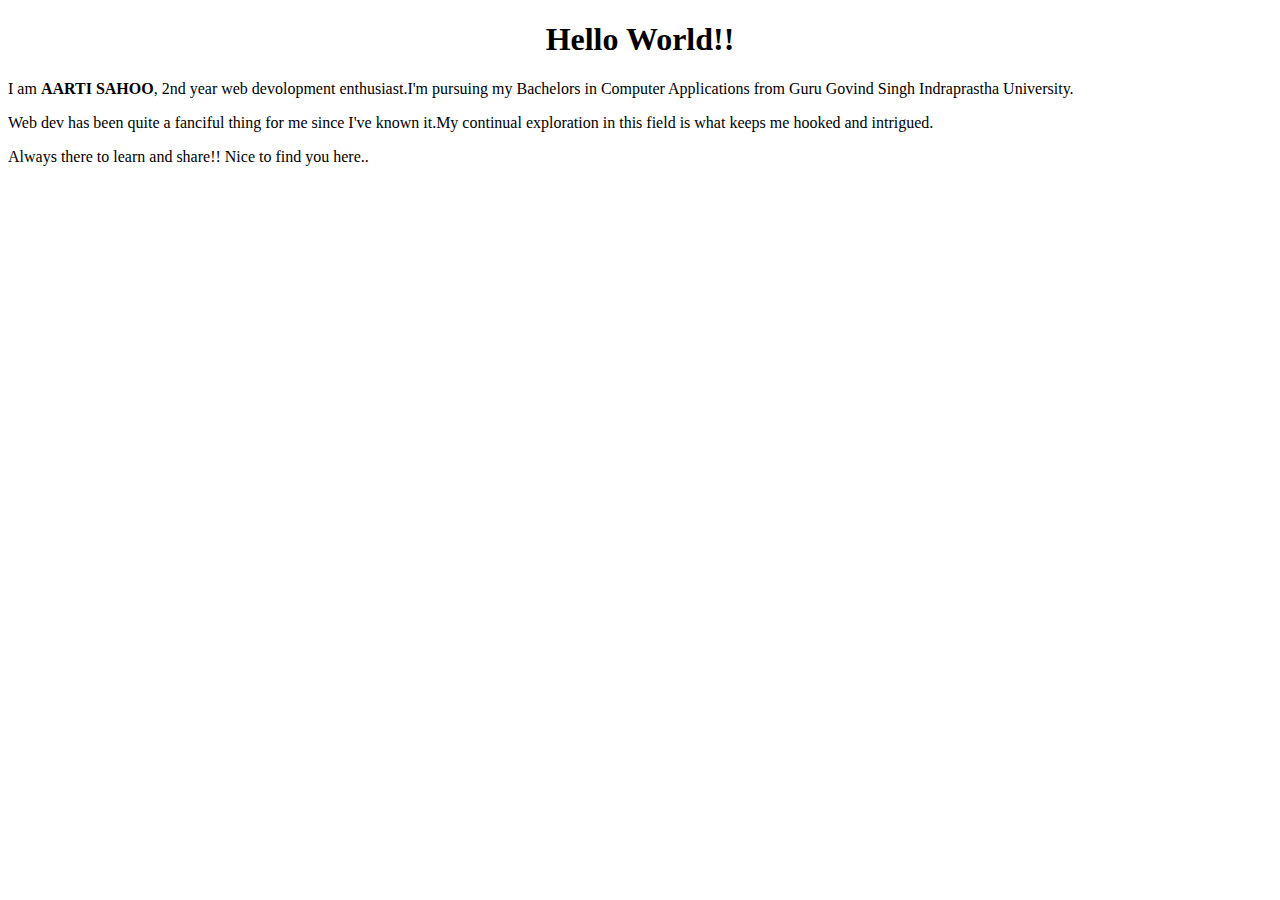
<file: about.html>
<!DOCTYPE html>
<html lang="en">
<head>
    <meta charset="UTF-8">
    <meta name="viewport" content="width=device-width, initial-scale=1.0">
    <title>about</title>
</head>
<body>
    <h1 align="center">Hello World!!</h1>
    <p>I am <b>AARTI SAHOO</b>, 2nd year web devolopment enthusiast.I'm pursuing my Bachelors in Computer Applications from Guru Govind Singh Indraprastha University.</p>
    <p>Web dev has been quite a fanciful thing for me since I've known it.My continual exploration in this field is what keeps me hooked and intrigued.</p>
    <p>Always there to learn and share!! Nice to find you here..</p>
</body>
</html>
</file>
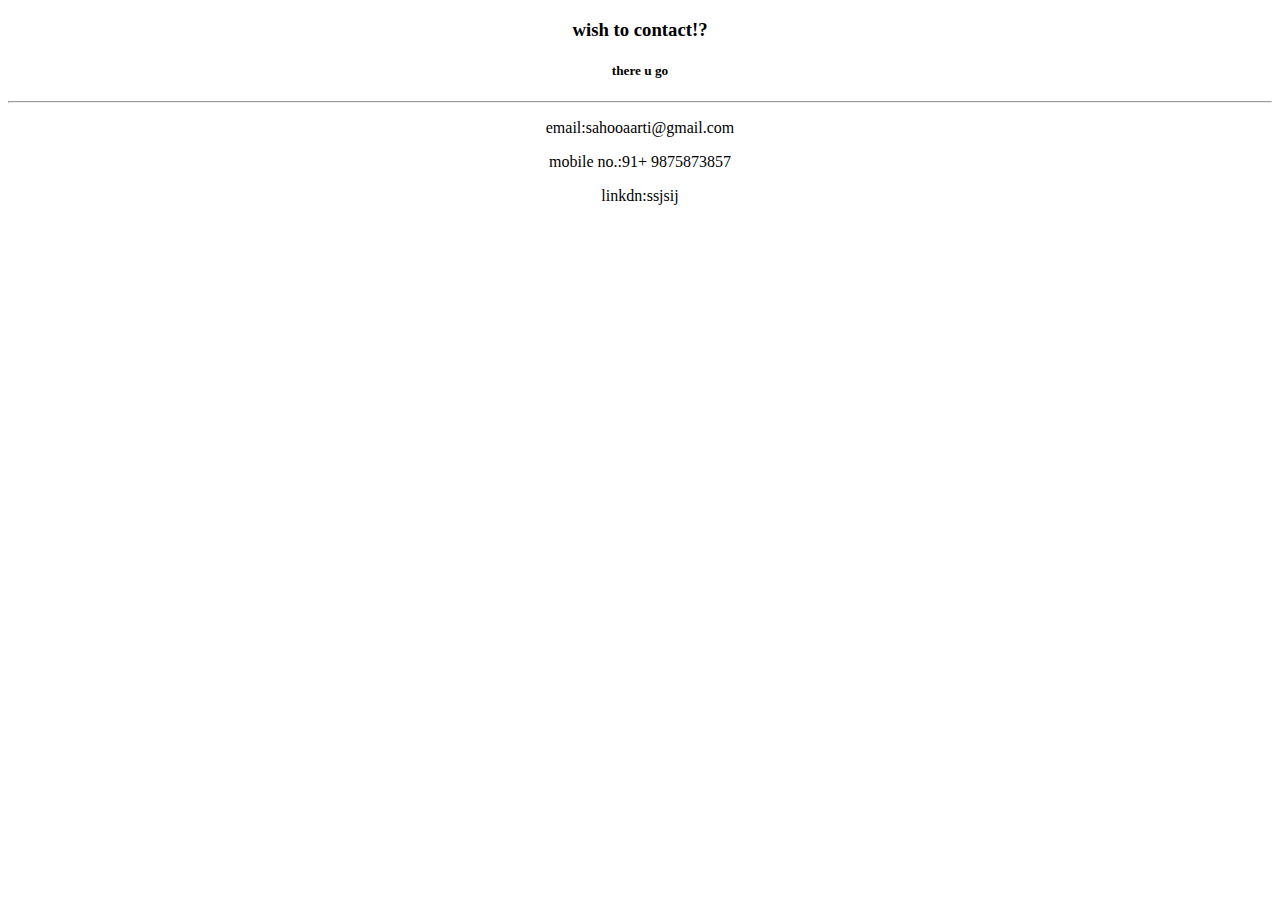
<file: contact.html>
<!DOCTYPE html>
<html lang="en">
<head>
    <meta charset="UTF-8">
    <meta name="viewport" content="width=device-width, initial-scale=1.0">
    <title>contact</title>
</head>
<body style="text-align: center;">
    <h3>wish to contact!?</h3>
    <h5>there u go</h5><hr/>
    <p>email:sahooaarti@gmail.com</p>
    <p>mobile no.:91+ 9875873857</p>
    <p>linkdn:ssjsij</p>
</body>
</html>
</file>
